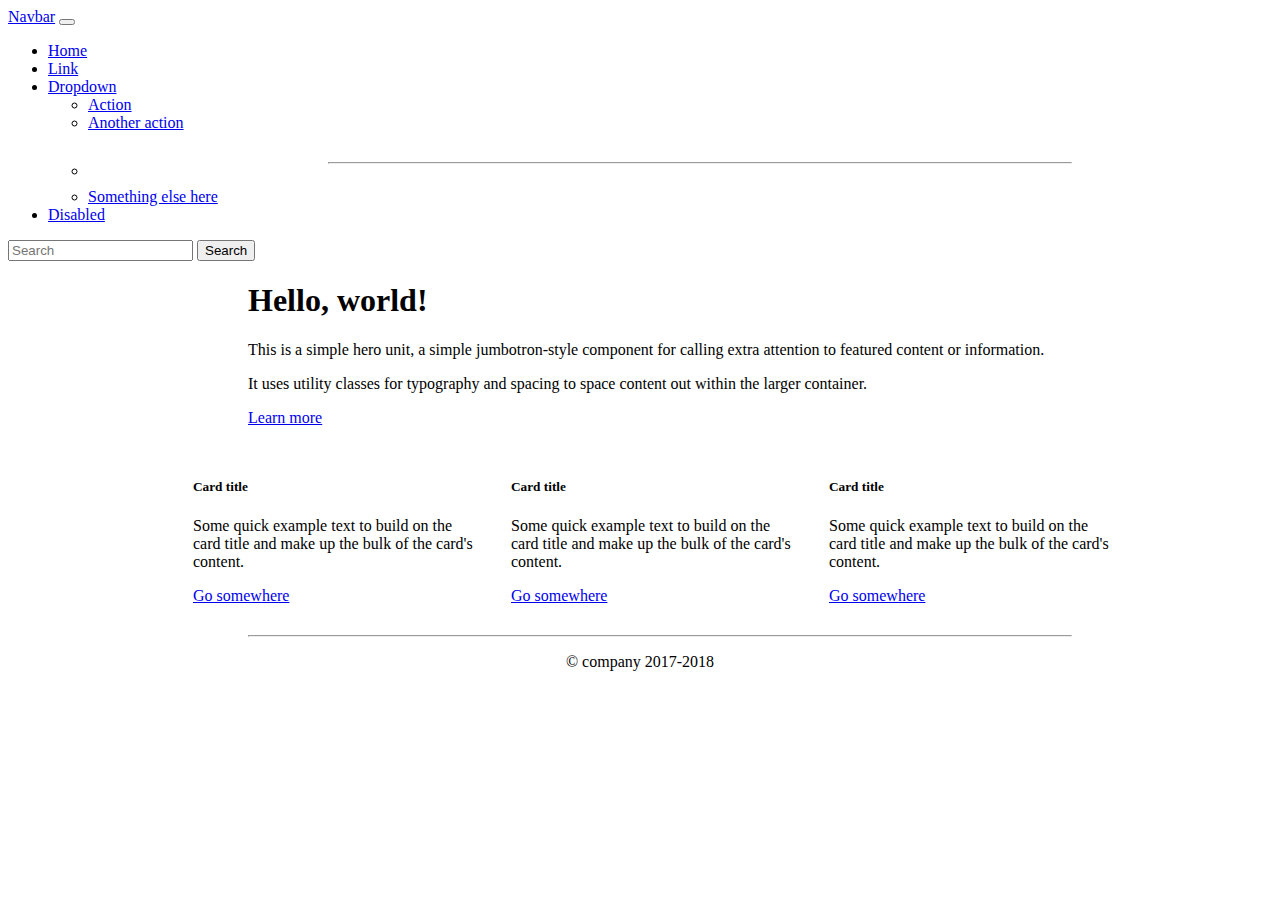
<file: bootstrape projects/simple_templete  bootstrape project-1/index.html>
<!DOCTYPE html>
<html lang="en">
<head>
    <meta charset="UTF-8">
    <meta http-equiv="X-UA-Compatible" content="IE=edge">
    <meta name="viewport" content="width=device-width, initial-scale=1.0">
    <title>Document</title>
    <link href="https://cdn.jsdelivr.net/npm/bootstrap@5.0.2/dist/css/bootstrap.min.css" rel="stylesheet" integrity="sha384-EVSTQN3/azprG1Anm3QDgpJLIm9Nao0Yz1ztcQTwFspd3yD65VohhpuuCOmLASjC" crossorigin="anonymous">
    <link rel="stylesheet" href="style.css">
</head>
<body>
    <nav class="navbar navbar-expand-lg navbar-light bg-dark ">
        <div class="container-fluid">
          <a class="navbar-brand text-white" href="#">Navbar</a>
          <button class="navbar-toggler" type="button" data-bs-toggle="collapse" data-bs-target="#navbarSupportedContent" aria-controls="navbarSupportedContent" aria-expanded="false" aria-label="Toggle navigation">
            <span class="navbar-toggler-icon"></span>
          </button>
          <div class="collapse navbar-collapse" id="navbarSupportedContent">
            <ul class="navbar-nav me-auto mb-2 mb-lg-0">
              <li class="nav-item">
                <a class="nav-link active text-white" aria-current="page" href="#">Home</a>
              </li>
              <li class="nav-item">
                <a class="nav-link text-white" href="#">Link</a>
              </li>
              <li class="nav-item dropdown">
                <a class="nav-link dropdown-toggle text-white" href="#" id="navbarDropdown" role="button" data-bs-toggle="dropdown" aria-expanded="false">
                  Dropdown
                </a>
                <ul class="dropdown-menu" aria-labelledby="navbarDropdown">
                  <li><a class="dropdown-item" href="#">Action</a></li>
                  <li><a class="dropdown-item" href="#">Another action</a></li>
                  <li><hr class="dropdown-divider"></li>
                  <li><a class="dropdown-item" href="#">Something else here</a></li>
                </ul>
              </li>
              <li class="nav-item">
                <a class="nav-link disabled text-light" href="#" tabindex="-1" aria-disabled="true">Disabled</a>
              </li>
            </ul>
            <form class="d-flex">
              <input class="form-control me-2" type="search" placeholder="Search" aria-label="Search">
              <button class="btn btn-outline-success" type="submit">Search</button>
            </form>
          </div>
        </div>
      </nav>
      <div  class="jumbotron bg-light">
        <h1 class="display-4">Hello, world!</h1>
        <p class="lead">This is a simple hero unit, a simple jumbotron-style component for calling extra attention to featured content or information.</p>
        <p>It uses utility classes for typography and spacing to space content out within the larger container.</p>
        <a class="btn btn-primary btn-lg" href="#" role="button">Learn more</a>
      </div>
      <div class="cards">
      <div class="card" style="width: 18rem;">
        <div class="card-body">
          <h5 class="card-title">Card title</h5>
          <p class="card-text">Some quick example text to build on the card title and make up the bulk of the card's content.</p>
          <a href="#" class="btn btn-primary">Go somewhere</a>
        </div>
      </div>
      <div class="card" style="width: 18rem;">
        <div class="card-body">
          <h5 class="card-title">Card title</h5>
          <p class="card-text">Some quick example text to build on the card title and make up the bulk of the card's content.</p>
          <a href="#" class="btn btn-primary">Go somewhere</a>
        </div>
      </div>
      <div class="card" style="width: 18rem;">
        <div class="card-body">
          <h5 class="card-title">Card title</h5>
          <p class="card-text">Some quick example text to build on the card title and make up the bulk of the card's content.</p>
          <a href="#" class="btn btn-primary">Go somewhere</a>
        </div>
      </div>
    </div>
    <hr>
    <p class="copyright">&copy;  company 2017-2018</p>
</body>
</html>
</file>
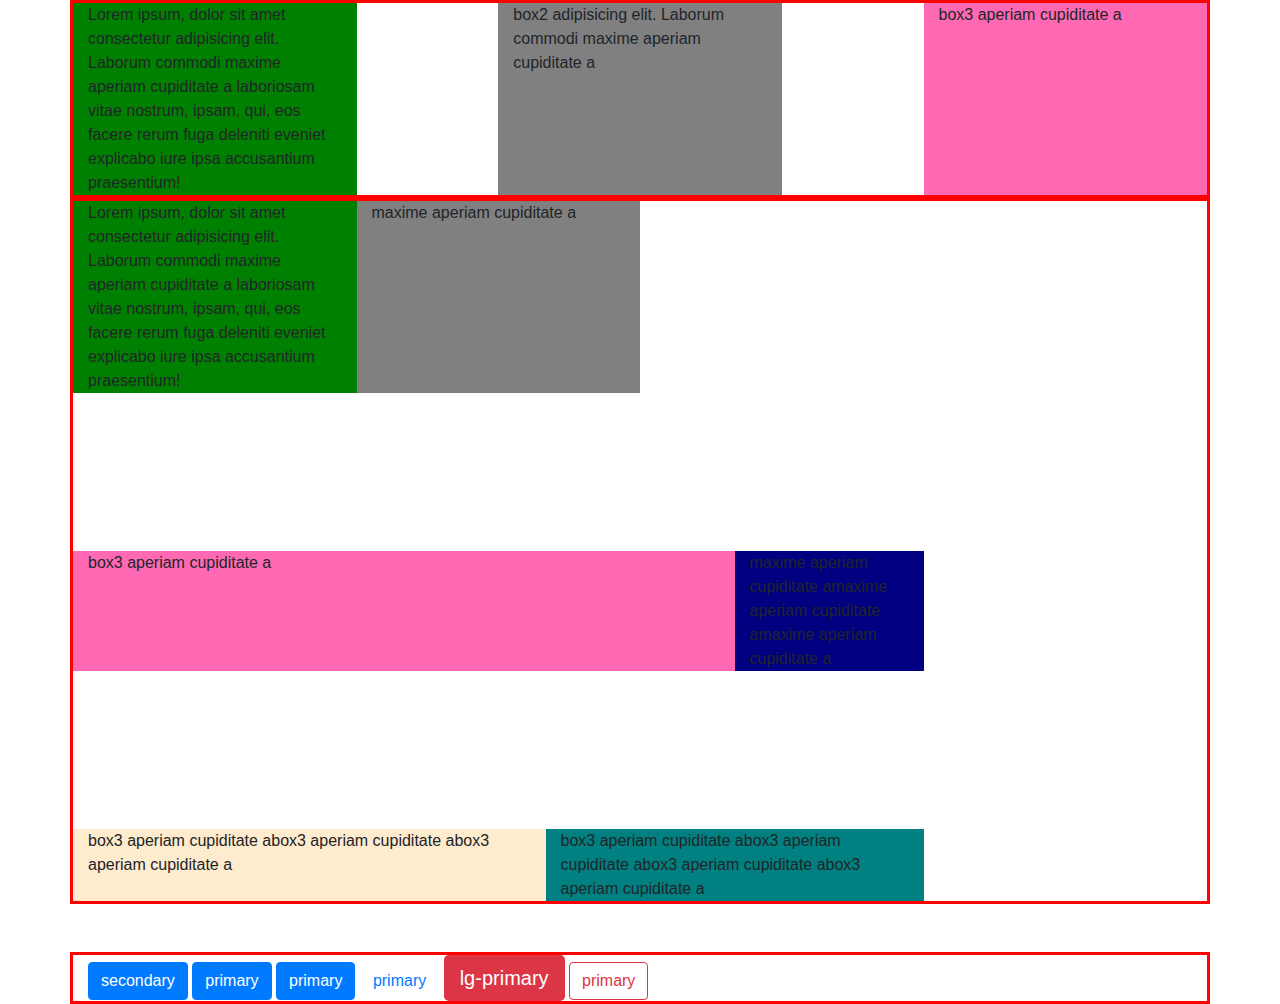
<file: bootstrape projects/bootstrape practice/bootstrap alligment/index.html>
<!DOCTYPE html>
<html lang="en">
<head>
    <meta charset="UTF-8">
    <meta http-equiv="X-UA-Compatible" content="IE=edge">
    <meta name="viewport" content="width=device-width, initial-scale=1.0">
    <title>Document</title>
    <link rel="stylesheet" href="style.css">
    <link rel="stylesheet" href="bootstrap.css">
</head>
<body>
 <div class="container" >
     <div class="row justify-content-between" >
         <div class="col-3 box1">Lorem ipsum, dolor sit amet consectetur
              adipisicing elit. Laborum commodi maxime aperiam cupiditate a
               laboriosam vitae nostrum, ipsam, qui, eos facere rerum fuga 
               deleniti eveniet
              explicabo iure ipsa accusantium praesentium!</div>
         <div class="col-3 box2">box2 adipisicing elit. Laborum commodi maxime aperiam cupiditate a</div>
         <div class="col-3 box3">box3  aperiam cupiditate a</div>
     </div>
 </div>  
 <div class="container" >
    <div class="row align-content-between" style="height: 700px;">
        <div class="col-3 box1">Lorem ipsum, dolor sit amet consectetur
             adipisicing elit. Laborum commodi maxime aperiam cupiditate a
              laboriosam vitae nostrum, ipsam, qui, eos facere rerum fuga 
              deleniti eveniet
             explicabo iure ipsa accusantium praesentium!</div>
        <div class="col-3 box2">maxime aperiam cupiditate a</div>
        <div class="col-7 box3">box3  aperiam cupiditate a</div>
        <div class="col-2 box4">maxime aperiam cupiditate amaxime 
            aperiam cupiditate amaxime aperiam cupiditate a</div>
        <div class="col-5 box5">box3  aperiam cupiditate abox3  aperiam
             cupiditate abox3  aperiam cupiditate a</div>
        <div class="col-4 box6">box3  aperiam cupiditate abox3  aperiam 
            cupiditate abox3  aperiam cupiditate abox3  aperiam cupiditate a</div>
    </div>
</div>
<div class="container mt-5">
    <div class="row ">
        <div class="col-md-12">
        <input type="button" class="btn btn-primary"  value="secondary">
        <button class="btn btn-primary">primary</button>
        <a  class="btn btn-primary " role="button" href="#">primary</a>
       <a href="#" class="btn btn-sucess "  type="submit"  >primary</a>
       <a href="#" class="btn-lg btn-danger "  type="button"  >lg-primary</a>
       <button class="btn btn-outline-danger">primary</button>
    </div>
</div> 
</div>
</body>
</html>
</file>
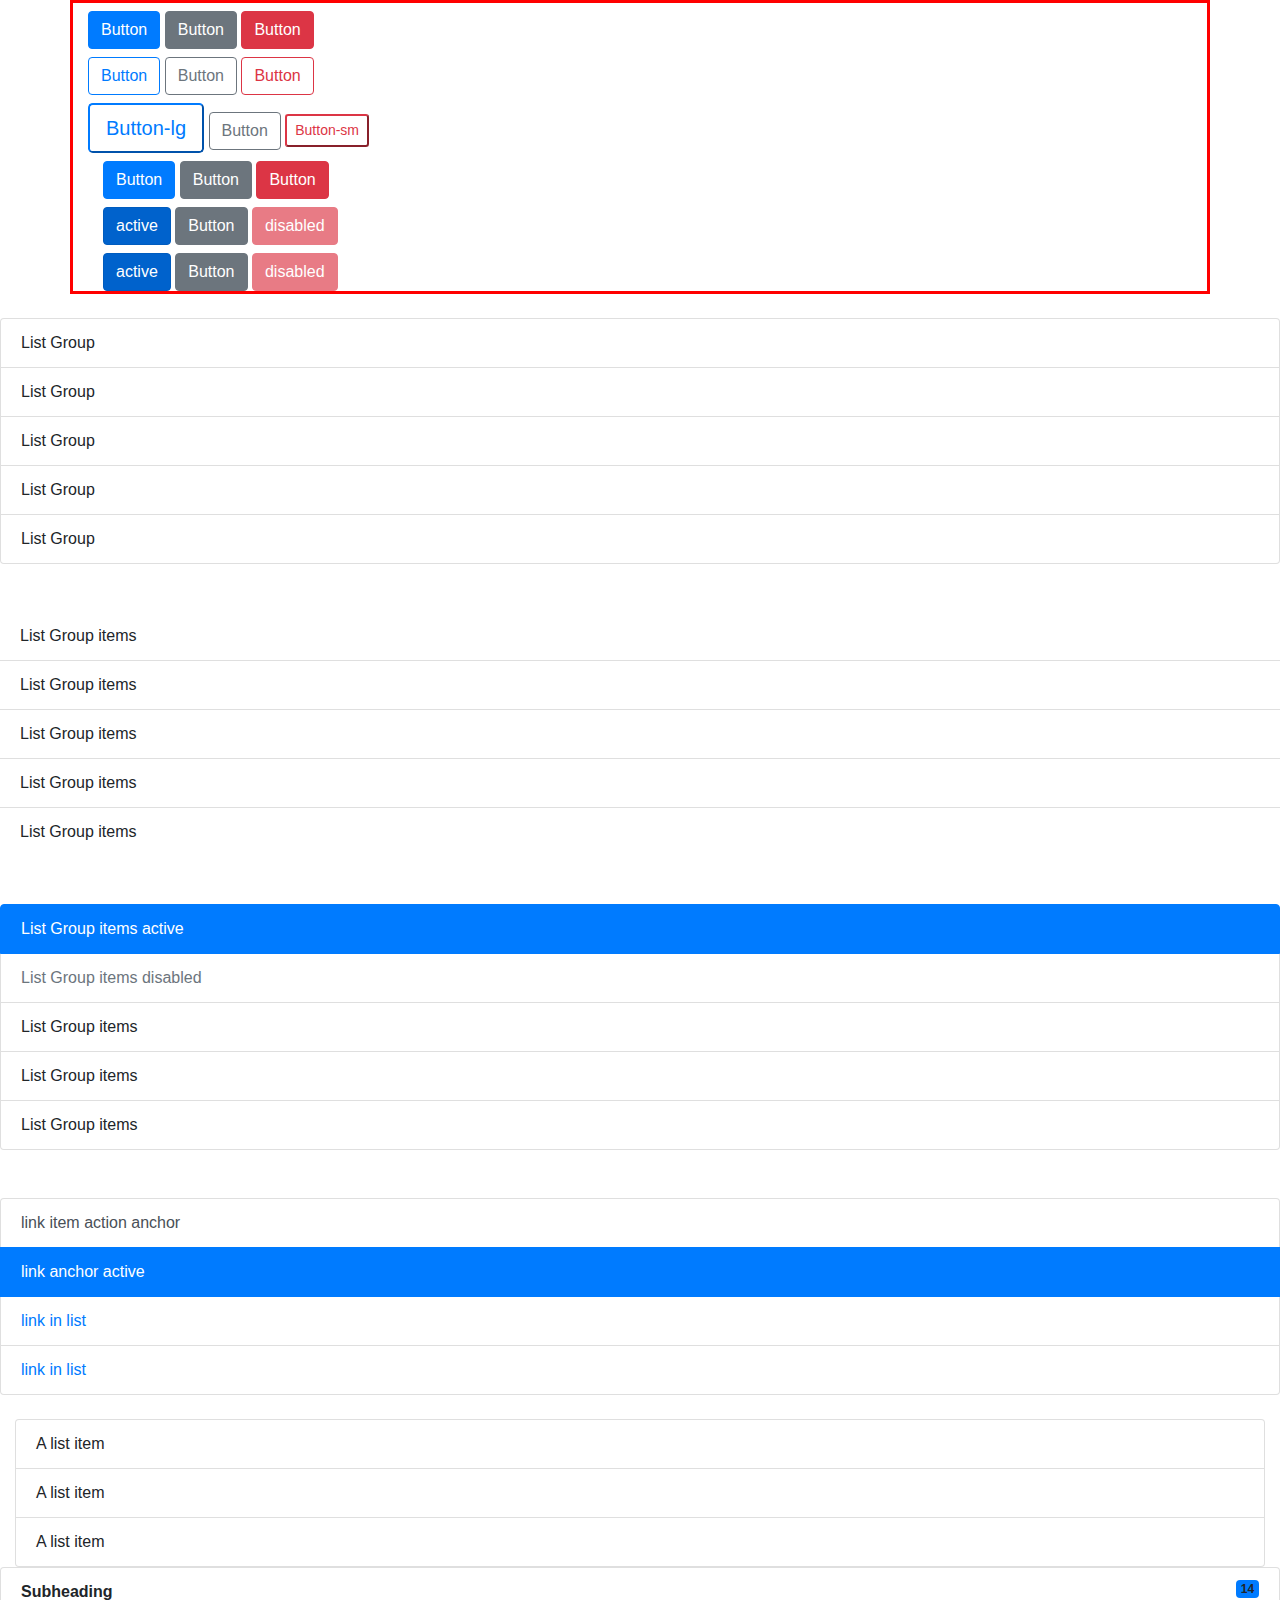
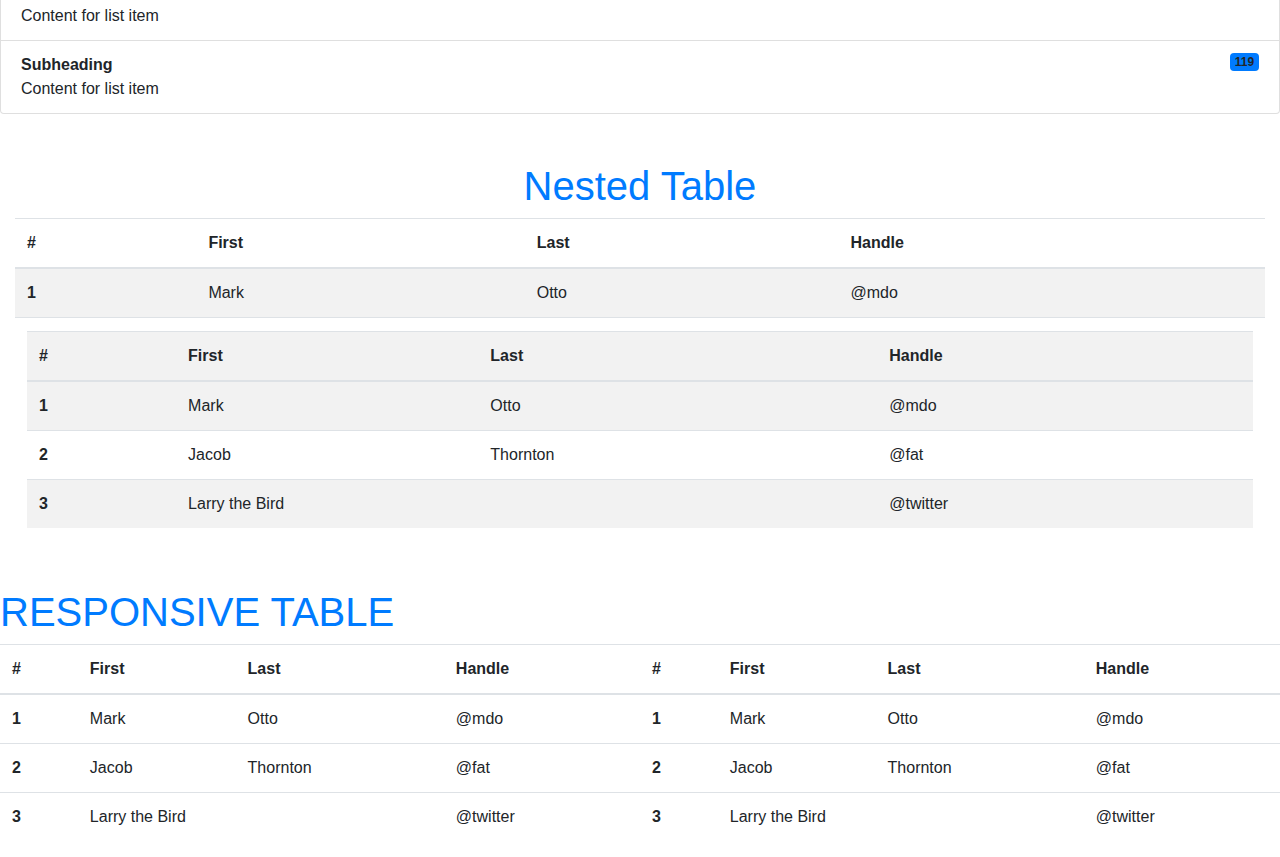
<file: bootstrape projects/bootstrape practice/bootstrap button and table/index.html>
<!DOCTYPE html>
<html lang="en">
<head>
    <meta charset="UTF-8">
    <meta http-equiv="X-UA-Compatible" content="IE=edge">
    <meta name="viewport" content="width=device-width, initial-scale=1.0">
    <title>Document</title>
    <link rel="stylesheet" href="style.css">
    <link rel="stylesheet" href="bootstrap.css">
</head>
<body>
  <div class="container">
      <div class="row pt-2">
          <div class="col-md-12">
              <button class="btn btn-primary">Button</button>
              <a href="#" class="btn btn-secondary"type="button">Button</a>
              <input type="button" class="btn btn-danger" value="Button">
          </div>
      </div>
      <div class="row pt-2">
        <div class="col-md-12">
            <button class="btn btn-outline-primary">Button</button>
            <a href="#" class="btn btn-outline-secondary"type="button">Button</a>
            <input type="button" class="btn btn-outline-danger" value="Button">
        </div>
    </div>
    <div class="row pt-2">
        <div class="col-md-12">
            <button class="btn-lg btn-outline-primary">Button-lg</button>
            <a href="#" class="btn btn-outline-secondary"type="button">Button</a>
            <input type="button" class="btn-sm btn-outline-danger" value="Button-sm">
        </div>
    </div>
        <div class="col-md-12 pt-2 ">
            <button class="btn btn-primary">Button</button>
            <a href="#" class="btn btn-secondary"type="button">Button</a>
            <input type="button" class="btn btn-danger" value="Button">
</div>
    <div class="col-md-12 pt-2 ">
        <button class="btn btn-primary active">active</button>
        <a href="#" class="btn btn-secondary"type="button">Button</a>
        <input type="button" class="btn btn-danger disabled" value="disabled">
</div>
<div class="col-md-12 pt-2 d-grid">
    <button class="btn btn-primary active">active</button>
    <a href="#" class="btn btn-secondary"type="button">Button</a>
    <input type="button" class="btn btn-danger disabled" value="disabled">
</div>
  </div>
  <div class=" py-4">
      
        <ul class="list-group">
            <li class="list-group-item">List Group</li>
            <li class="list-group-item"> List Group</li>
            <li class="list-group-item"> List Group</li>
            <li class="list-group-item"> List Group</li>
            <li class="list-group-item"> List Group</li>
        </ul>  
    
  </div>
  <div class=" py-4">
      
    <ul class="list-group list-group-flush">
        <li class="list-group-item"> List Group items</li>
        <li class="list-group-item"> List Group items</li>
        <li class="list-group-item"> List Group items</li>
        <li class="list-group-item"> List Group items</li>
        <li class="list-group-item"> List Group items</li>
    </ul>  

</div>
<div class=" py-4">
      
    <ul class="list-group">
        <li class="list-group-item active"> List Group items active</li>
        <li class="list-group-item disabled"> List Group items disabled</li>
        <li class="list-group-item"> List Group items</li>
        <li class="list-group-item"> List Group items</li>
        <li class="list-group-item"> List Group items</li>
    </ul>  

</div>
<!-----------link in list group -->
<div class="py-4">
    <ul class="list-group">
        <a href="" class="list-group-item list-group-item-action">link item action anchor </a>
        <a href="" class="list-group-item list-group-item-action active">    link anchor active</a>
        <a href="" class="list-group-item">link in list</a>
        <a href="" class="list-group-item">link in list</a>
    </ul>
</div>

 <div class="col-12">   
<ol class="list-group list-group-numbered">
    <li class="list-group-item">A list item</li>
    <li class="list-group-item">A list item</li>
    <li class="list-group-item">A list item</li>
  </ol>

</div>  
<ol class="list-group list-group-numbered">
    <li class="list-group-item d-flex justify-content-between align-items-start">
      <div class="ms-2 me-auto">
        <div style="font-weight: bold;">Subheading</div>
        Content for list item
      </div>
      <span class="badge bg-primary rounded-pill">14</span>
    </li>
    <li class="list-group-item d-flex justify-content-between align-items-start">
        <div class="ms-2 me-auto">
          <div  style="font-weight: bold;">Subheading</div>
          Content for list item
        </div>
        <span class="badge bg-primary rounded-pill">119</span>
      </li>
</ol>
<div class="col-12"><h1 class="text-center justify-center text-primary mt-5"> Nested Table</h1>
<table class="table table-striped">
    <thead>
        <tr>
            <th scope="col">#</th>
            <th scope="col">First</th>
            <th scope="col">Last</th>
            <th scope="col">Handle</th>
          </tr>
    </thead>
    <tbody>
        <tr>
            <th scope="row">1</th>
            <td>Mark</td>
            <td>Otto</td>
            <td>@mdo</td>
          </tr>
         
      <tr>
        <td colspan="4">
          <table class="table mb-0">
           <div class="col-12">
            <thead>
                <tr>
                    <th scope="row">#</th>
                    <th scope="row">First</th>
                    <th scope="row">Last</th>
                    <th scope="row">Handle</th>
                  </tr>
            </thead>
            <tr>
                <th scope="row">1</th>
                <td>Mark</td>
                <td>Otto</td>
                <td>@mdo</td>
              </tr>
              <tr>
                <th scope="row">2</th>
                <td>Jacob</td>
                <td>Thornton</td>
                <td>@fat</td>
              </tr>
              <tr>
                <th scope="row">3</th>
                <td colspan="2">Larry the Bird</td>
                <td>@twitter</td>
              </tr>
          </table>
        </td>
      </tr>
    </tbody>
  </table>
</div>
</div>
<h1 class="text-primary justify-center align-center mt-5">RESPONSIVE TABLE</h1>

  
  
  <div class="table-responsive">
    <table class="table">
        <thead>
            <tr>
                <th scope="row">#</th>
                <th scope="row">First</th>
                <th scope="row">Last</th>
                <th scope="row">Handle</th>
                <th scope="row">#</th>
                <th scope="row">First</th>
                <th scope="row">Last</th>
                <th scope="row">Handle</th>
              </tr>
        </thead>
        <tr>
            <th scope="row">1</th>
            <td>Mark</td>
            <td>Otto</td>
            <td>@mdo</td>
            <th scope="row">1</th>
            <td>Mark</td>
            <td>Otto</td>
            <td>@mdo</td>
          </tr>
          <tr>
            <th scope="row">2</th>
            <td>Jacob</td>
            <td>Thornton</td>
            <td>@fat</td>
            <th scope="row">2</th>
            <td>Jacob</td>
            <td>Thornton</td>
            <td>@fat</td>
          </tr>
          <tr>
            <th scope="row">3</th>
            <td colspan="2">Larry the Bird</td>
            <td>@twitter</td>
            <th scope="row">3</th>
            <td colspan="2">Larry the Bird</td>
            <td>@twitter</td>
          </tr>
    </table>
  </div>
</body>
</html>
</file>
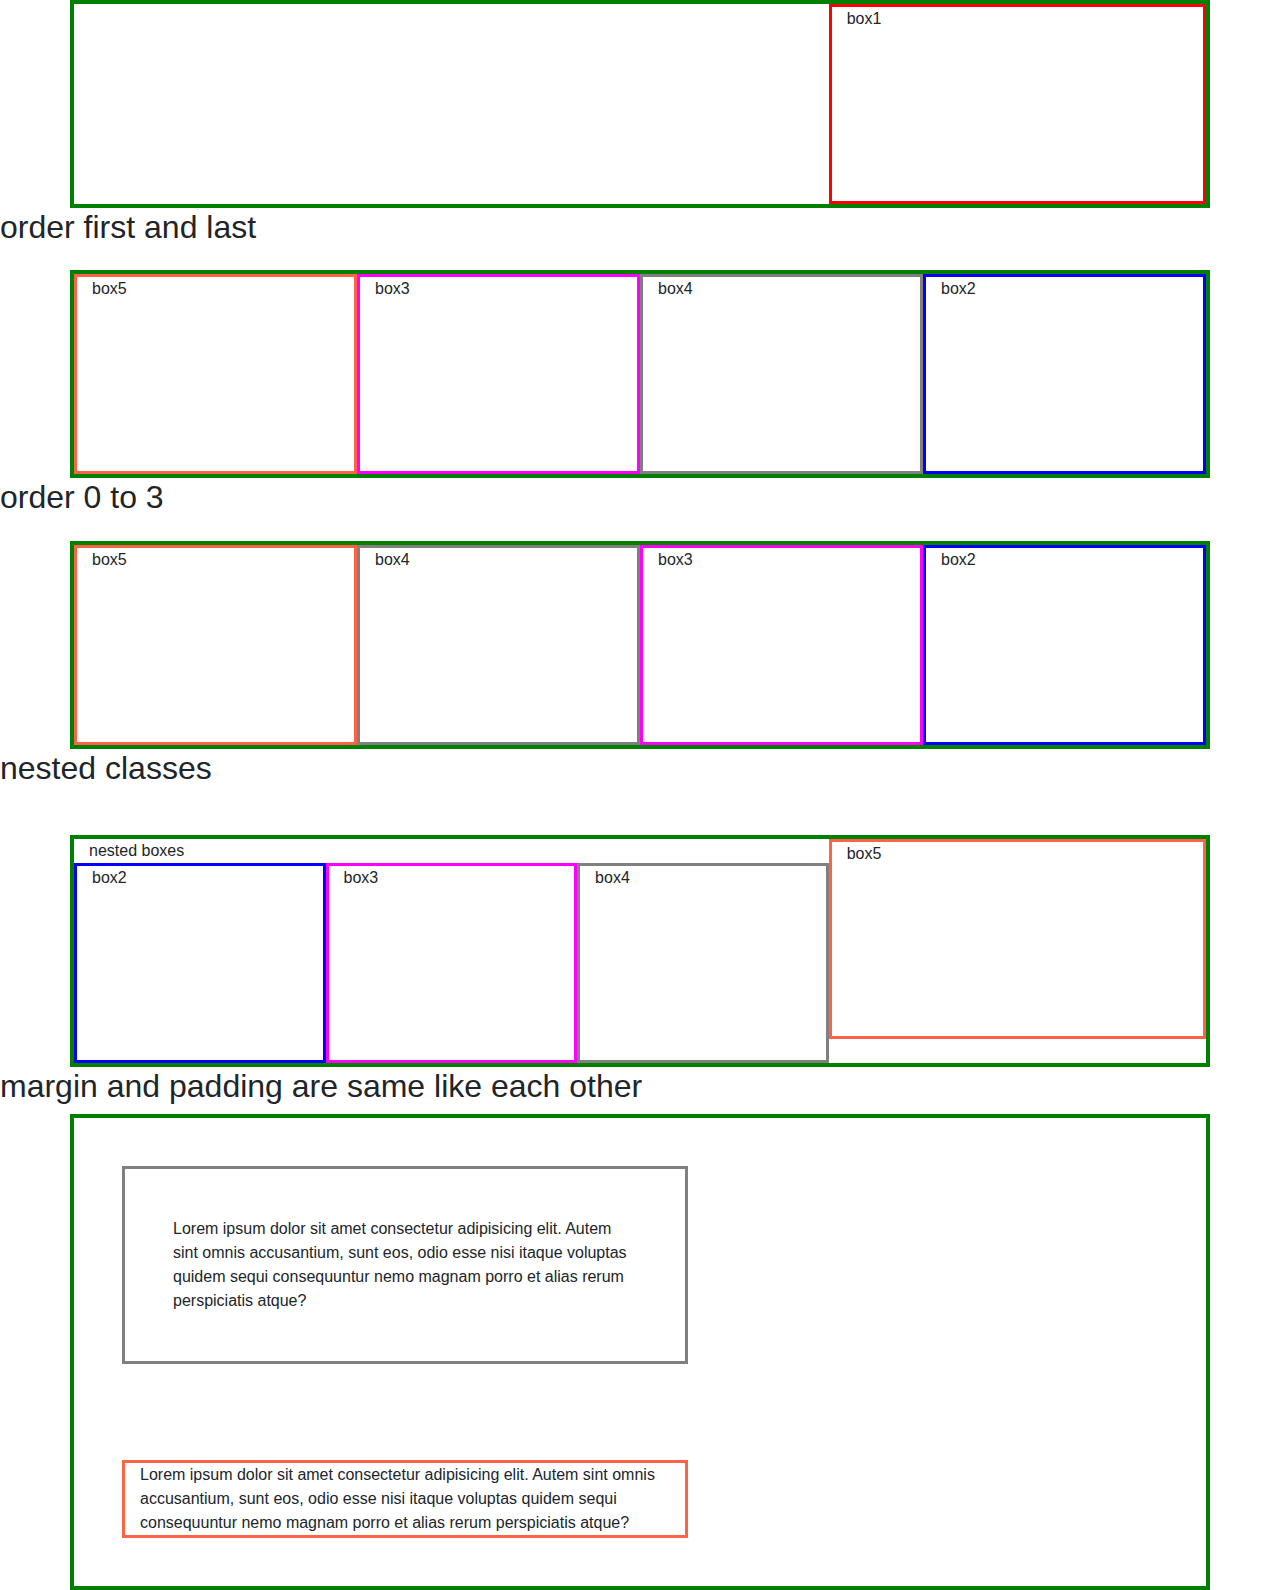
<file: bootstrape projects/bootstrape practice/bootstrape nesting,padding border/index.html>
<!DOCTYPE html>
<html lang="en">
<head>
    <meta charset="UTF-8">
    <meta http-equiv="X-UA-Compatible" content="IE=edge">
    <meta name="viewport" content="width=device-width, initial-scale=1.0">
    <title>Document</title>
    <link rel="stylesheet" href="style.css">
    <link rel="stylesheet" href="bootstrap.css">
</head>
<body>
    <div class="container">
        <div class="row">
   <div class=" offset-md-4 offset-lg-8 col-4 box1 ">box1</div>
</div>
</div>
<h2>order first and last</h2>
<div class="container mt-4">
    <div class="row ">
        <div class="box2 col-3 order-md-last">box2</div>
        <div class="box3 col-3">box3</div>
        <div class="box4 col-3">box4</div>
        <div class="box5 col-3 order-md-first">box5</div>
    </div>
</div>
<h2>order 0 to 3</h2>
<div class="container mt-4">
    <div class="row ">
        <div class="box2 col-3 order-md-3">box2</div>
        <div class="box3 col-3 order-md-2">box3</div>
        <div class="box4 col-3 order-md-1">box4</div>
        <div class="box5 col-3 order-md-0">box5</div>
    </div>
</div>
<!---------height no issue becuse we have set it just for knowledge-->
<h2>nested classes</h2>
<div class="container mt-5">
    <div class="row">
        <div class="col-8">nested boxes
            <div class="row">
                <div class="box2 col-4">box2</div>
                <div class="box3 col-4">box3</div>
                <div class="box4 col-4">box4</div>
            </div>
        </div>
        <div class=" box5 col-4">box5</div>
   
 </div>
</div>
<h2>margin and padding are same like each other</h2>
<div class="container">
    <div class="row">
 <div class="col-6 box6 m-5  p-5">Lorem ipsum dolor sit amet consectetur adipisicing elit.
      Autem sint omnis accusantium, sunt eos, odio esse nisi itaque voluptas quidem sequi consequuntur 
     nemo magnam porro et alias rerum perspiciatis atque?
 </div>
 <div class="col-6  box7 m-5">Lorem ipsum dolor sit amet consectetur adipisicing elit.
      Autem sint omnis accusantium, sunt eos, odio esse nisi itaque voluptas 
      quidem sequi consequuntur nemo magnam porro et alias rerum perspiciatis 
      atque?</div>
    </div>
</div>
</body>
</html>
</file>
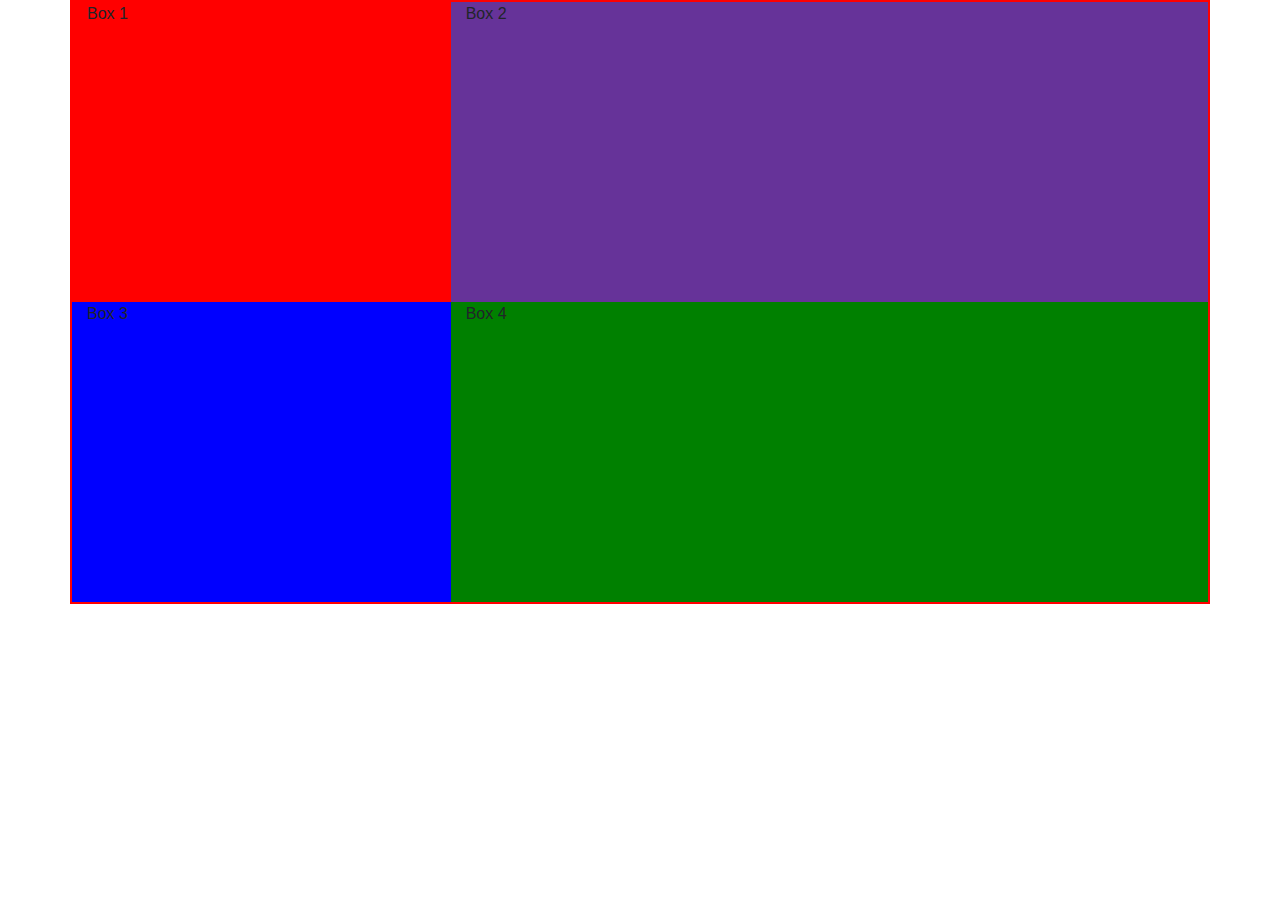
<file: bootstrape projects/bootstrape practice/Bootstrape practice/index.html>
<!DOCTYPE html>
<html lang="en">
<head>
    <meta charset="UTF-8">
    <meta http-equiv="X-UA-Compatible" content="IE=edge">
    <meta name="viewport" content="width=device-width, initial-scale=1.0">
    <link rel="stylesheet" href="bootstrap.css">
    <link rel="stylesheet" href="style.css">
    <title>Document</title>
</head>
<body>
<div class="container">
 <div class="row">
 <div class="col  col-sm-6 col-md-4 box1">Box 1</div>
 <div class="col col-sm-6 col-md-8 box2">Box 2</div>
 <div class="col col-sm-6 col-md-4 box3">Box 3</div>
 <div class="col col-sm-6 col-md-8 box4">Box 4</div>
 </div>
</div>

</body>
</html>
</file>
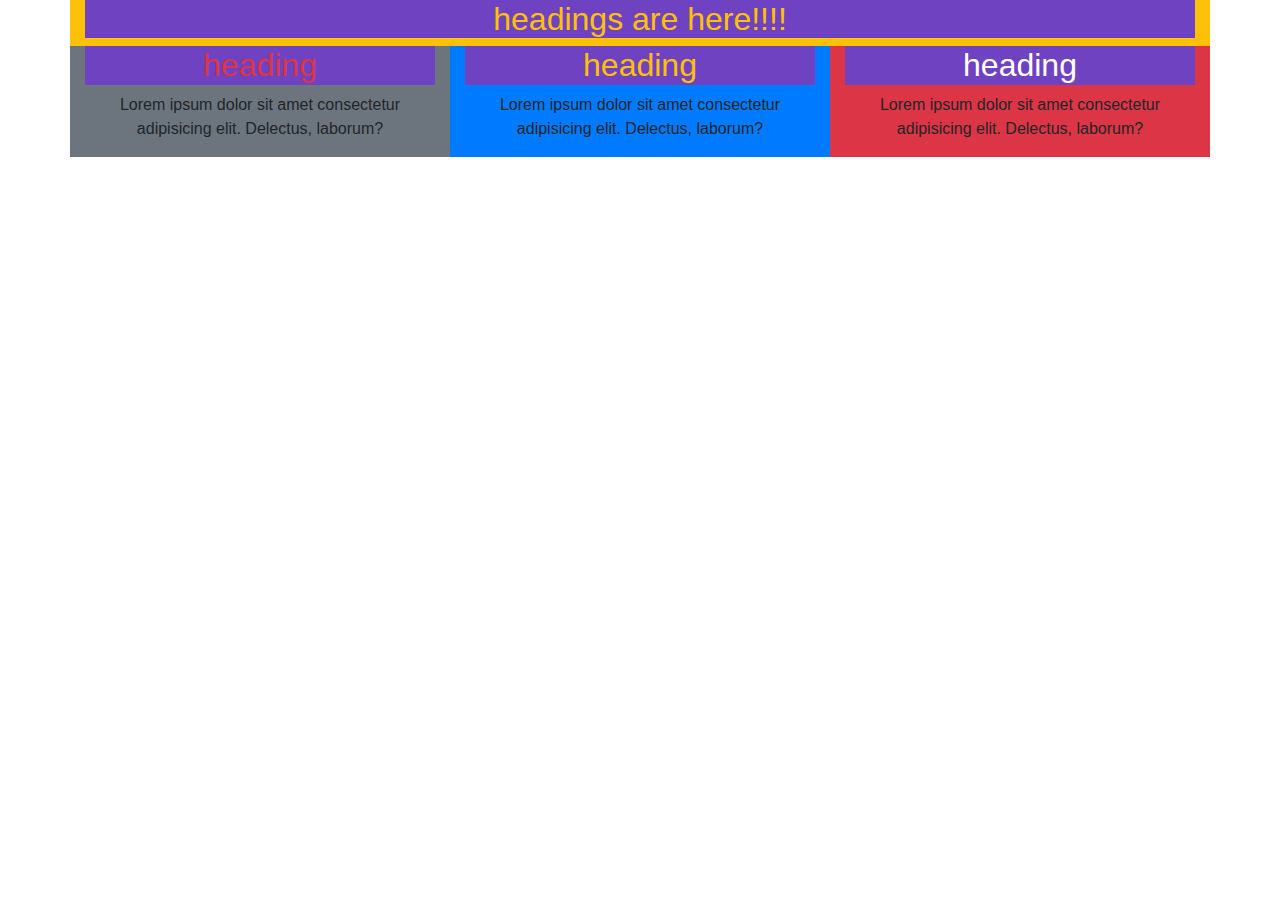
<file: bootstrape projects/bootstrape practice/bootstrap practice/practice.html>
<!DOCTYPE html>
<html lang="en">
    <head>
        <meta charset="UTF-8">
        <title>BOOTSTRAP</title>
        <meta name="viewport"content="width=device-width,initial-scale=1,shrink-to-fit=no">
        <link rel="stylesheet"href="bootstrap.css">
        <link rel="stylesheet"href="style.css">
       
    </head>
    <body>
        
        <div class="container mb-5 text-center bg-warning">
            <h2>headings are here!!!!</h2>
            <div class="row" >
            <div class="col-md-4 bg-secondary">
                <h2 class="text-danger" >heading</h2>
                <p>Lorem ipsum dolor sit amet consectetur adipisicing elit. Delectus, laborum?</p>
            </div>
            <div class="col-md-4 bg-primary">
                <h2>heading</h2>
                <p>Lorem ipsum dolor sit amet consectetur adipisicing elit. Delectus, laborum?</p>
            </div>
            <div class="col-md-4 bg-danger">
                <h2 class="text-white">heading</h2>
                <p>Lorem ipsum dolor sit amet consectetur adipisicing elit. Delectus, laborum?</p>
            </div>
        </div>
        </div>
    
        
    </body>
</html>
</file>
<file: bootstrape projects/simple_templete  bootstrape project-1/style.css>
.cards {
    display: flex;
    flex-wrap: wrap;
    justify-content: center;
    margin-top: 30px;
}
.card{
    margin-left: 30px;}

  .jumbotron{
    padding-left: 240px;
  }
  .copyright{
    display: flex;

    justify-content: center;
  } 
  hr{
    margin-top: 30px;
     margin-left: 240px;
     margin-right: 200px;
  }
</file>
<file: bootstrape projects/bootstrape practice/bootstrap alligment/style.css>
.container{
    border: 3px solid red;
}
.box1{
    background: green;
}
.box2{
    background: grey;
}
.box3{
    background: hotpink;
}
.box4{
    background: navy;
}
.box5{
    background: blanchedalmond;
}
.box6{
    background: teal;
}
</file>
<file: bootstrape projects/bootstrape practice/bootstrap button and table/style.css>
.container{
    border: 3px solid red;
}
</file>
<file: bootstrape projects/bootstrape practice/bootstrape nesting,padding border/style.css>
.container{
    border: 4px solid green;
}
.box1{
    border: 3px solid red;
    height: 200px;
}
.box2{
    border: 3px solid blue;
    height: 200px;
}
.box3{
    border: 3px solid magenta;
    height: 200px;
}
.box4{
    border: 3px solid gray;
    height: 200px;
}
.box5{
    border: 3px solid tomato;
    height: 200px;
}
.box6{
    border: 3px solid gray;
    
}
.box7{
    border: 3px solid tomato;

}
</file>
<file: bootstrape projects/bootstrape practice/Bootstrape practice/style.css>
.container{
    border: 2px solid red;
}
.box1{
    background: red;
    height: 300px;
}
.box2{
    background: rebeccapurple;
    height: 300px;
}
.box3{
    background: blue;
    height: 300px;
}
.box4{
    background: green;
    height: 300px;
}
</file>
<file: bootstrape projects/bootstrape practice/bootstrap practice/style.css>
.container{
    boarder:5x solid black;
}
h2{
    background-color: var(--purple);
    color: var(--yellow);
}
</file>
